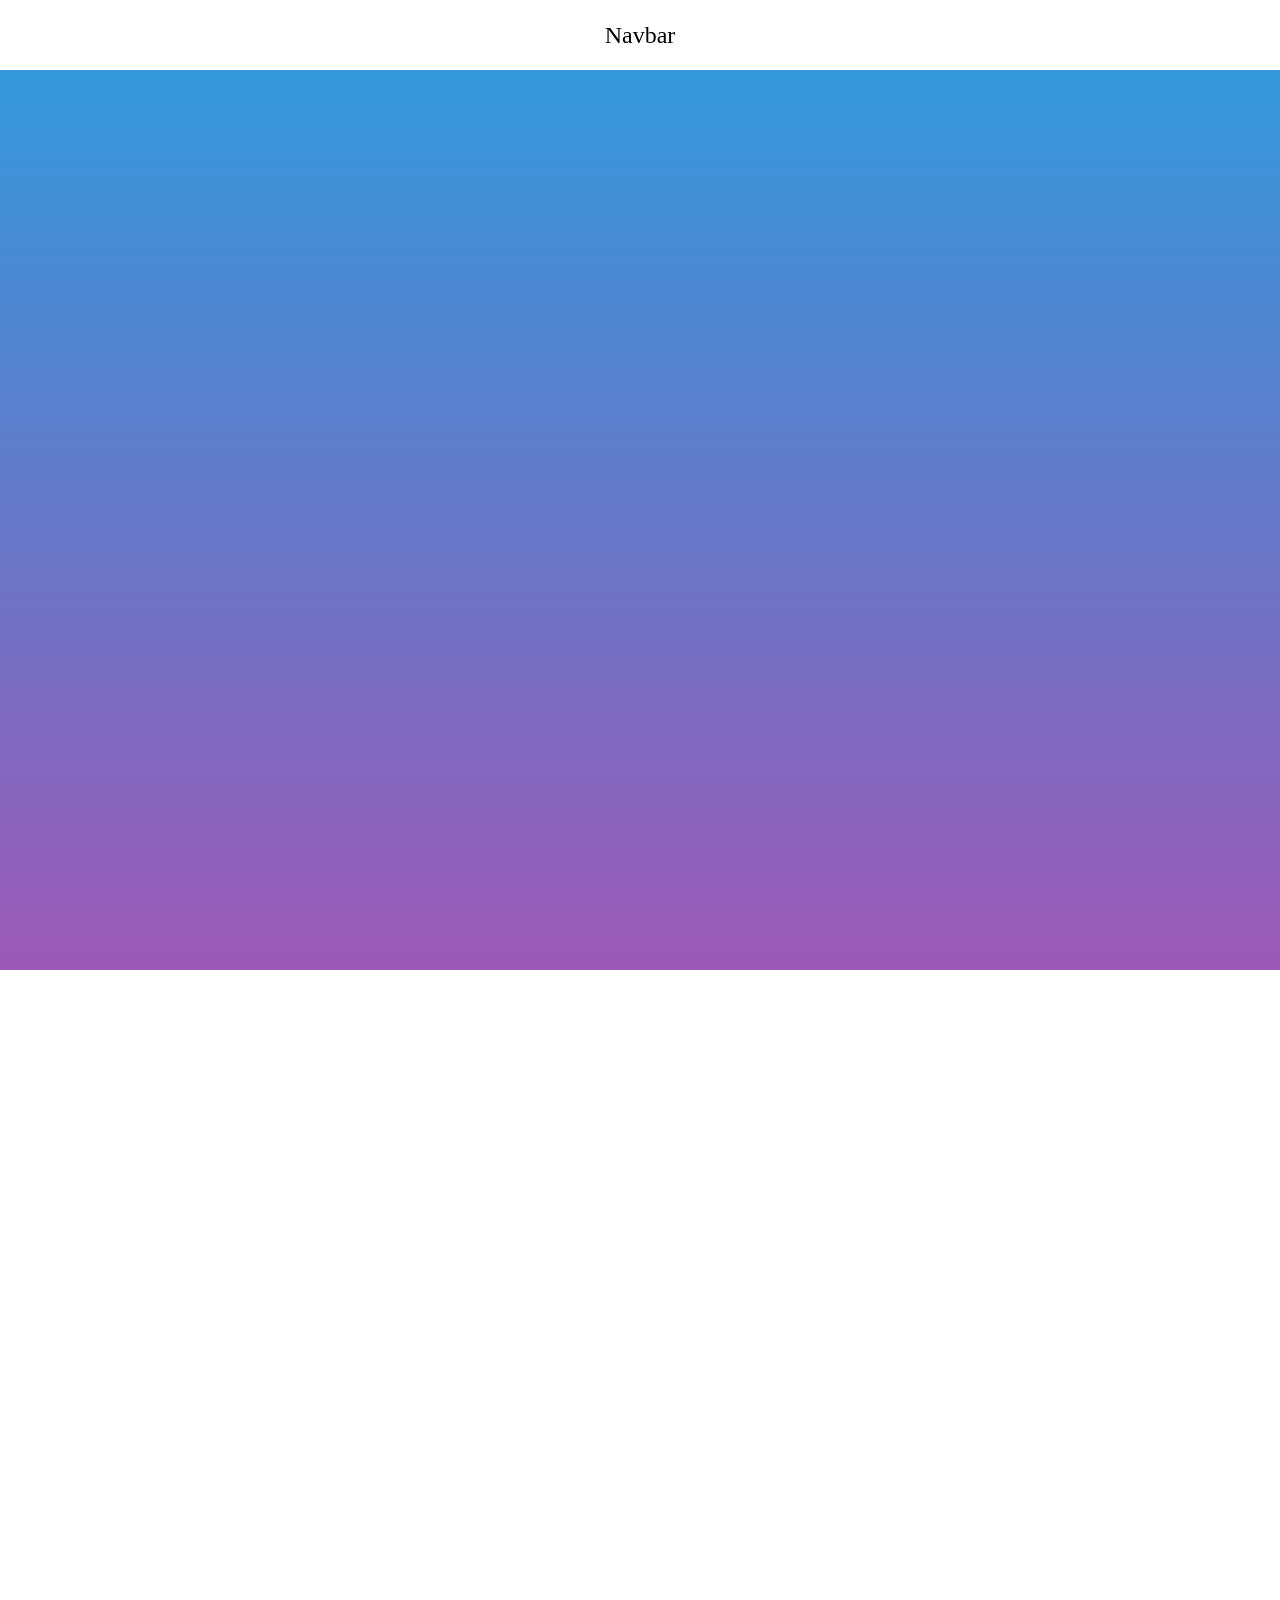
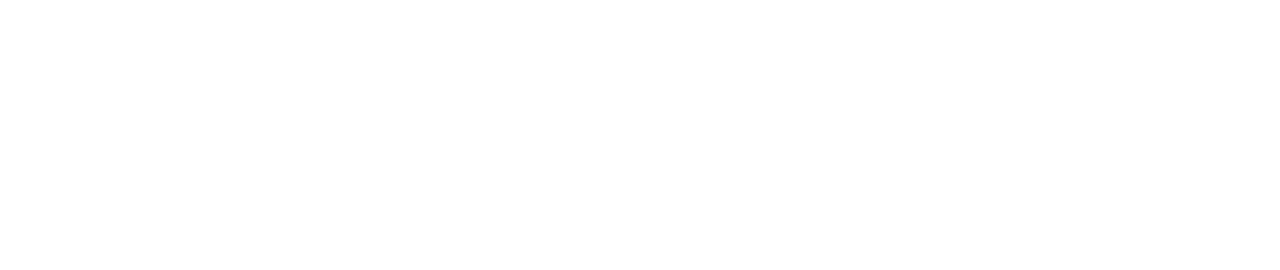
<file: nav.html>
<!DOCTYPE html>
<html lang="en">
<head>
    <meta charset="UTF-8">
    <meta name="viewport" content="width=device-width, initial-scale=1.0">
    <title>Document</title>
</head>
<style>
    body, html {
  margin: 0;
  padding: 0;
}

.navbar {
  position: sticky;
  top: 0;
  height: 70px;
  display: flex;
  align-items: center;
  justify-content: center;
  font-size: 24px;
  background: transparent;
  transition: 0.4s ease;
}

.hero {
  height: 100vh;
  background: linear-gradient(to bottom, #3498db, #9b59b6);
}

.content {
  height: 100vh;
  background: white;
}

.content::before {
  content: "";
  position: sticky;
  top: 0;
  height: 70px;
  display: block;
  background: white;
  z-index: -1;
}

</style>
<body>
    <header class="navbar">Navbar</header>

    <section class="hero"></section>
    <section class="content"></section>

</body>
</html>
</file>
